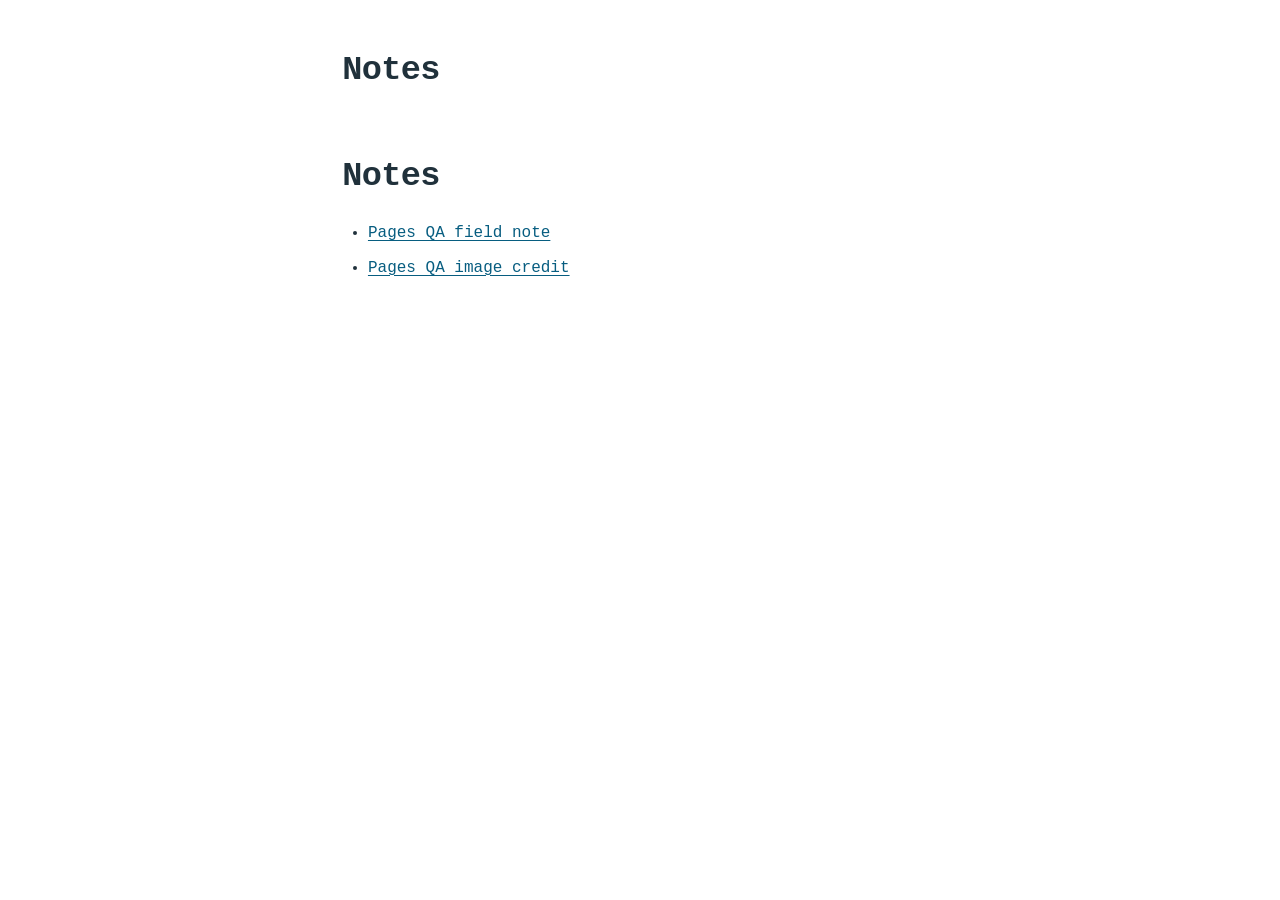
<file: docs/index.html>
<!doctype html><html lang="en"><head><meta charset="utf-8"><meta name="viewport" content="width=device-width,initial-scale=1"><meta name="referrer" content="no-referrer"><meta http-equiv="Content-Security-Policy" content="default-src 'none'; img-src 'self'; media-src 'self'; style-src 'unsafe-inline'; base-uri 'none'; form-action 'none'; object-src 'none'"><title>Notes</title><style>/* Original Seal Note reference template. This styles documents, not application chrome.
   Apply profile custom properties directly to .seal-note-document.
   data-note-theme="light" | "dark"; omit the attribute to follow the OS. */
.seal-note-document {
  --font-body: var(--document-font, "NanumGothicCoding", "Nanum Gothic Coding", "Cascadia Code", "SFMono-Regular", Consolas, "Liberation Mono", monospace);
  --font-mono: var(--editor-font, "NanumGothicCoding", "Nanum Gothic Coding", "Cascadia Code", "SFMono-Regular", Consolas, "Liberation Mono", monospace);
  --font-size: 1rem;
  --line-height: 1.8;
  --content-width: 72ch;
  --fg: #20313b;
  --muted: #52636e;
  --border: #bac8ce;
  --surface: #ffffff;
  --surface-subtle: #eef3f5;
  --accent: #075d80;
  --success: #246844;
  --warning: #805700;
  --error: #a32f38;
  color-scheme: light;
  box-sizing: border-box;
  inline-size: 100%;
  max-inline-size: var(--content-width);
  min-inline-size: 0;
  margin-inline: auto;
  padding: clamp(1.25rem, 4vw, 3rem);
  background: var(--surface);
  color: var(--fg);
  font-family: var(--font-body);
  font-size: var(--font-size);
  line-height: var(--line-height);
  text-align: start;
  overflow-wrap: anywhere;
  word-break: normal;
  hyphens: manual;
}

.seal-note-document[data-note-theme="dark"] {
  --fg: #e3edf1;
  --muted: #b3c2ca;
  --border: #526670;
  --surface: #172830;
  --surface-subtle: #213740;
  --accent: #87d4f0;
  --success: #94d7af;
  --warning: #efcf7b;
  --error: #ffafb5;
  color-scheme: dark;
}

@media (prefers-color-scheme: dark) {
  .seal-note-document:not([data-note-theme="light"]):not([data-note-theme="dark"]) {
    --fg: #e3edf1;
    --muted: #b3c2ca;
    --border: #526670;
    --surface: #172830;
    --surface-subtle: #213740;
    --accent: #87d4f0;
    --success: #94d7af;
    --warning: #efcf7b;
    --error: #ffafb5;
    color-scheme: dark;
  }
}

.seal-note-document :where(*, *::before, *::after) {
  box-sizing: border-box;
}

.seal-note-document :where(p, ul, ol, dl, blockquote, pre, table, figure, details) {
  margin-block: 0 1.25em;
}

.seal-note-document :where(h1, h2, h3, h4, h5, h6) {
  margin-block: 1.8em 0.6em;
  font-weight: 700;
  line-height: 1.35;
  letter-spacing: -0.02em;
  text-wrap: balance;
  scroll-margin-block-start: 1.5rem;
  break-after: avoid-page;
}

.seal-note-document :where(h1) { font-size: 2.1em; }
.seal-note-document :where(h2) { font-size: 1.55em; }
.seal-note-document :where(h3) { font-size: 1.25em; }
.seal-note-document :where(h4) { font-size: 1.1em; }
.seal-note-document :where(h5) { font-size: 1em; }
.seal-note-document :where(h6) { font-size: 0.95em; color: var(--muted); }
.seal-note-document > :first-child { margin-block-start: 0; }
.seal-note-document > :last-child { margin-block-end: 0; }

.seal-note-document :where(a) {
  color: var(--accent);
  text-decoration: underline;
  text-decoration-thickness: 0.08em;
  text-underline-offset: 0.2em;
}

.seal-note-document :where(a:hover) {
  text-decoration-thickness: 0.15em;
}

.seal-note-document :where(:focus-visible) {
  outline: 2px solid var(--accent);
  outline-offset: 4px;
}

.seal-note-document :where(strong) { font-weight: 700; }
.seal-note-document :where(small, figcaption, caption) { font-size: 0.875em; }
.seal-note-document :where(small, figcaption) { color: var(--muted); }
.seal-note-document :where(sup, sub) { line-height: 0; }
.seal-note-document :where(mark) { background: var(--surface-subtle); color: var(--fg); }

.seal-note-document :where(ul, ol) { padding-inline-start: 1.6em; }
.seal-note-document :where(li) { margin-block: 0.35em; }
.seal-note-document :where(li > ul, li > ol) { margin-block: 0.4em 0.7em; }
.seal-note-document :where(li > p) { margin-block-end: 0.5em; }
.seal-note-document :where(dt) { font-weight: 700; }
.seal-note-document :where(dd) { margin-inline-start: 1.5em; margin-block-end: 0.75em; }
.seal-note-document :where(.task-list-item) { list-style: none; }
.seal-note-document :where(input[type="checkbox"]) {
  inline-size: 1em;
  block-size: 1em;
  margin-inline: -1.4em 0.4em;
  vertical-align: -0.1em;
  accent-color: var(--accent);
}

.seal-note-document :where(blockquote) {
  margin-inline: 0;
  padding: 0.4em 1.1em;
  border-inline-start: 3px solid var(--accent);
  background: var(--surface-subtle);
}

.seal-note-document :where(blockquote > :last-child) { margin-block-end: 0; }
.seal-note-document :where(hr) {
  margin-block: 2rem;
  border: 0;
  border-block-start: 1px solid var(--border);
}

.seal-note-document :where(code, kbd, samp, pre) {
  font-family: var(--font-mono);
  font-size: 0.9em;
}

.seal-note-document :where(code, kbd, samp) {
  padding: 0.1em 0.3em;
  border-radius: 0.2em;
  background: var(--surface-subtle);
}

.seal-note-document :where(kbd) { border: 1px solid var(--border); }
.seal-note-document :where(pre) {
  min-inline-size: 0;
  max-inline-size: 100%;
  padding: 1rem;
  overflow-x: auto;
  border: 1px solid var(--border);
  border-radius: 0.25rem;
  background: var(--surface-subtle);
  line-height: 1.65;
  white-space: pre;
  overflow-wrap: normal;
  word-break: normal;
  tab-size: 2;
}

.seal-note-document :where(pre code) {
  padding: 0;
  background: transparent;
  font-size: 1em;
  border-radius: 0;
}

/* A bare Markdown table is its own scroll region; no renderer wrapper required.
   Give overflowing tables tabindex="0" and an accessible caption in the renderer. */
.seal-note-document :where(table) {
  display: block;
  inline-size: 100%;
  max-inline-size: 100%;
  overflow-x: auto;
  border-spacing: 0;
  border-collapse: separate;
  font-size: 0.9em;
  line-height: 1.6;
}

.seal-note-document :where(caption) {
  padding-block-end: 0.6em;
  color: var(--muted);
  font-weight: 600;
  text-align: start;
  caption-side: top;
}

.seal-note-document :where(th, td) {
  min-inline-size: 9rem;
  padding: 0.7em 0.9em;
  border-block-end: 1px solid var(--border);
  text-align: start;
  vertical-align: top;
}

.seal-note-document :where(th) {
  background: var(--surface-subtle);
  font-weight: 700;
}

.seal-note-document :where(figure) { margin-inline: 0; }
.seal-note-document :where(img, video, svg, canvas, audio, iframe) {
  max-inline-size: 100%;
}
.seal-note-document :where(img, video, svg, canvas) { block-size: auto; }
.seal-note-document :where(figure > img, figure > svg, figure > video) { display: block; }
.seal-note-document :where(figcaption) { margin-block-start: 0.6em; }
.seal-note-document :where(details) {
  padding: 0.8em 1em;
  border: 1px solid var(--border);
}
.seal-note-document :where(summary) { cursor: pointer; font-weight: 600; }
.seal-note-document :where(details[open] > summary) { margin-block-end: 0.75em; }
.seal-note-document :where(details > :last-child) { margin-block-end: 0; }

.seal-note-document :where(.footnotes, [role="doc-endnotes"]) {
  margin-block-start: 2.5rem;
  padding-block-start: 1rem;
  border-block-start: 1px solid var(--border);
  font-size: 0.875em;
}
.seal-note-document :where([role="doc-noteref"], [role="doc-backlink"], .footnote-ref, .footnote-backref) {
  scroll-margin-block: 2rem;
}

@media (max-width: 30rem) {
  .seal-note-document { padding: 1.25rem 1rem; }
  .seal-note-document :where(h1) { font-size: 1.8em; }
  .seal-note-document :where(pre) { padding: 0.8rem; }
}

@media print {
  .seal-note-document,
  .seal-note-document[data-note-theme="dark"],
  .seal-note-document:not([data-note-theme="light"]):not([data-note-theme="dark"]) {
    --fg: #000000;
    --muted: #333333;
    --border: #777777;
    --surface: #ffffff;
    --surface-subtle: #ffffff;
    --accent: #000000;
    color-scheme: light;
    max-inline-size: none;
    padding: 0;
    font-size: 11pt;
  }
  .seal-note-document :where(pre) {
    overflow: visible;
    white-space: pre-wrap;
    overflow-wrap: anywhere;
  }
  .seal-note-document :where(table) {
    display: table;
    table-layout: fixed;
    overflow: visible;
    font-size: 0.8em;
  }
  .seal-note-document :where(th, td) { min-inline-size: 0; padding: 0.4em; }
  .seal-note-document :where(thead) { display: table-header-group; }
  .seal-note-document :where(tr, figure, blockquote) { break-inside: avoid; }
  .seal-note-document :where(p) { orphans: 3; widows: 3; }
}

body{margin:0;background:#fff}.seal-note-document.compact-note{font-size:14px;line-height:1.6}img,video{max-width:100%}pre{overflow:auto}p{white-space:pre-wrap}</style></head><body><article class="seal-note-document markdown-body " data-note-theme="light"><h1>Notes</h1><h1>Notes</h1><ul><li><a href="/seal-note-pages-qa-20261114-r47/field-note.html">Pages QA field note</a></li><li><a href="/seal-note-pages-qa-20261114-r47/image-credit.html">Pages QA image credit</a></li></ul></article></body></html>
</file>
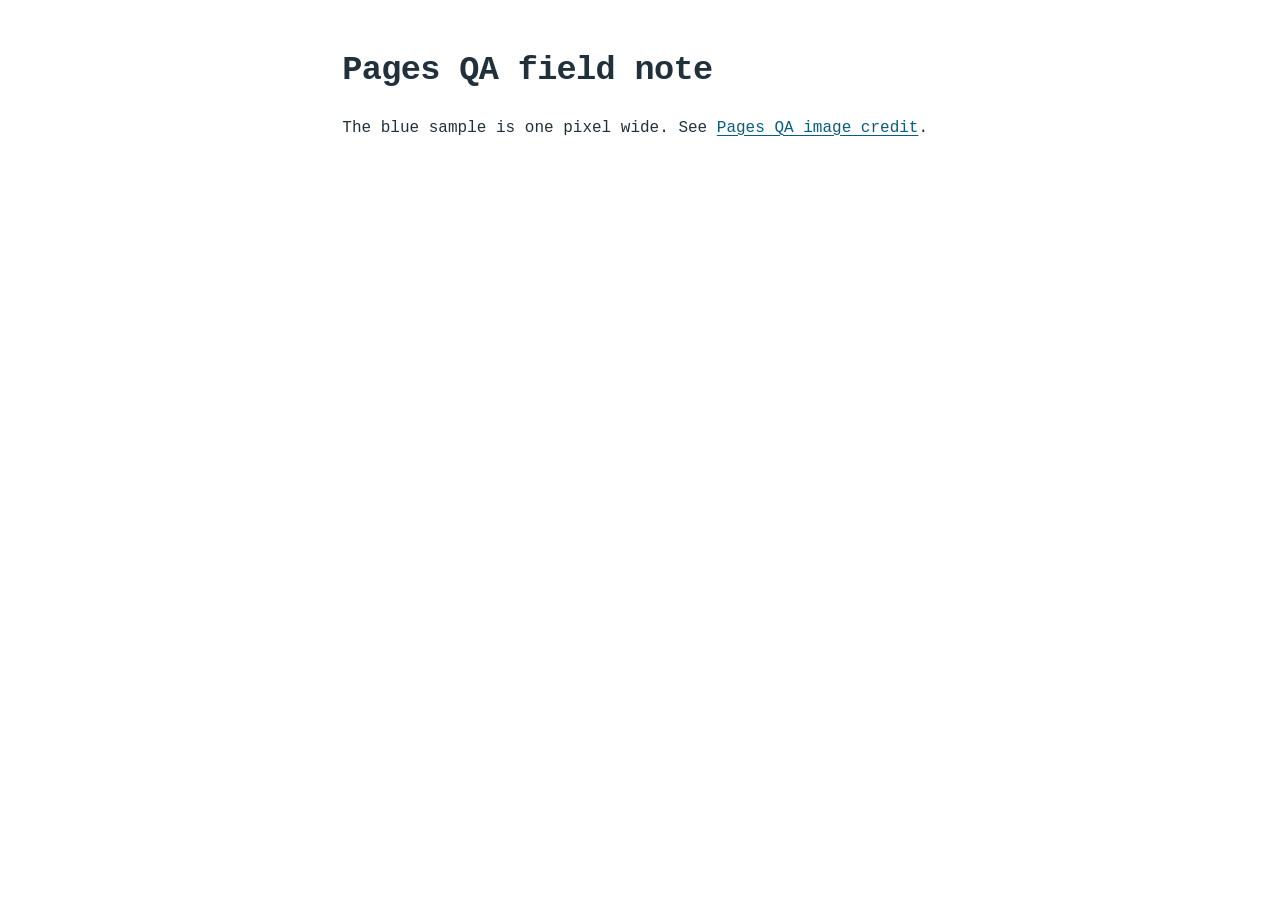
<file: docs/field-note.html>
<!doctype html><html lang="en"><head><meta charset="utf-8"><meta name="viewport" content="width=device-width,initial-scale=1"><meta name="referrer" content="no-referrer"><meta http-equiv="Content-Security-Policy" content="default-src 'none'; img-src 'self'; media-src 'self'; style-src 'unsafe-inline'; base-uri 'none'; form-action 'none'; object-src 'none'"><title>Pages QA field note</title><style>/* Original Seal Note reference template. This styles documents, not application chrome.
   Apply profile custom properties directly to .seal-note-document.
   data-note-theme="light" | "dark"; omit the attribute to follow the OS. */
.seal-note-document {
  --font-body: var(--document-font, "NanumGothicCoding", "Nanum Gothic Coding", "Cascadia Code", "SFMono-Regular", Consolas, "Liberation Mono", monospace);
  --font-mono: var(--editor-font, "NanumGothicCoding", "Nanum Gothic Coding", "Cascadia Code", "SFMono-Regular", Consolas, "Liberation Mono", monospace);
  --font-size: 1rem;
  --line-height: 1.8;
  --content-width: 72ch;
  --fg: #20313b;
  --muted: #52636e;
  --border: #bac8ce;
  --surface: #ffffff;
  --surface-subtle: #eef3f5;
  --accent: #075d80;
  --success: #246844;
  --warning: #805700;
  --error: #a32f38;
  color-scheme: light;
  box-sizing: border-box;
  inline-size: 100%;
  max-inline-size: var(--content-width);
  min-inline-size: 0;
  margin-inline: auto;
  padding: clamp(1.25rem, 4vw, 3rem);
  background: var(--surface);
  color: var(--fg);
  font-family: var(--font-body);
  font-size: var(--font-size);
  line-height: var(--line-height);
  text-align: start;
  overflow-wrap: anywhere;
  word-break: normal;
  hyphens: manual;
}

.seal-note-document[data-note-theme="dark"] {
  --fg: #e3edf1;
  --muted: #b3c2ca;
  --border: #526670;
  --surface: #172830;
  --surface-subtle: #213740;
  --accent: #87d4f0;
  --success: #94d7af;
  --warning: #efcf7b;
  --error: #ffafb5;
  color-scheme: dark;
}

@media (prefers-color-scheme: dark) {
  .seal-note-document:not([data-note-theme="light"]):not([data-note-theme="dark"]) {
    --fg: #e3edf1;
    --muted: #b3c2ca;
    --border: #526670;
    --surface: #172830;
    --surface-subtle: #213740;
    --accent: #87d4f0;
    --success: #94d7af;
    --warning: #efcf7b;
    --error: #ffafb5;
    color-scheme: dark;
  }
}

.seal-note-document :where(*, *::before, *::after) {
  box-sizing: border-box;
}

.seal-note-document :where(p, ul, ol, dl, blockquote, pre, table, figure, details) {
  margin-block: 0 1.25em;
}

.seal-note-document :where(h1, h2, h3, h4, h5, h6) {
  margin-block: 1.8em 0.6em;
  font-weight: 700;
  line-height: 1.35;
  letter-spacing: -0.02em;
  text-wrap: balance;
  scroll-margin-block-start: 1.5rem;
  break-after: avoid-page;
}

.seal-note-document :where(h1) { font-size: 2.1em; }
.seal-note-document :where(h2) { font-size: 1.55em; }
.seal-note-document :where(h3) { font-size: 1.25em; }
.seal-note-document :where(h4) { font-size: 1.1em; }
.seal-note-document :where(h5) { font-size: 1em; }
.seal-note-document :where(h6) { font-size: 0.95em; color: var(--muted); }
.seal-note-document > :first-child { margin-block-start: 0; }
.seal-note-document > :last-child { margin-block-end: 0; }

.seal-note-document :where(a) {
  color: var(--accent);
  text-decoration: underline;
  text-decoration-thickness: 0.08em;
  text-underline-offset: 0.2em;
}

.seal-note-document :where(a:hover) {
  text-decoration-thickness: 0.15em;
}

.seal-note-document :where(:focus-visible) {
  outline: 2px solid var(--accent);
  outline-offset: 4px;
}

.seal-note-document :where(strong) { font-weight: 700; }
.seal-note-document :where(small, figcaption, caption) { font-size: 0.875em; }
.seal-note-document :where(small, figcaption) { color: var(--muted); }
.seal-note-document :where(sup, sub) { line-height: 0; }
.seal-note-document :where(mark) { background: var(--surface-subtle); color: var(--fg); }

.seal-note-document :where(ul, ol) { padding-inline-start: 1.6em; }
.seal-note-document :where(li) { margin-block: 0.35em; }
.seal-note-document :where(li > ul, li > ol) { margin-block: 0.4em 0.7em; }
.seal-note-document :where(li > p) { margin-block-end: 0.5em; }
.seal-note-document :where(dt) { font-weight: 700; }
.seal-note-document :where(dd) { margin-inline-start: 1.5em; margin-block-end: 0.75em; }
.seal-note-document :where(.task-list-item) { list-style: none; }
.seal-note-document :where(input[type="checkbox"]) {
  inline-size: 1em;
  block-size: 1em;
  margin-inline: -1.4em 0.4em;
  vertical-align: -0.1em;
  accent-color: var(--accent);
}

.seal-note-document :where(blockquote) {
  margin-inline: 0;
  padding: 0.4em 1.1em;
  border-inline-start: 3px solid var(--accent);
  background: var(--surface-subtle);
}

.seal-note-document :where(blockquote > :last-child) { margin-block-end: 0; }
.seal-note-document :where(hr) {
  margin-block: 2rem;
  border: 0;
  border-block-start: 1px solid var(--border);
}

.seal-note-document :where(code, kbd, samp, pre) {
  font-family: var(--font-mono);
  font-size: 0.9em;
}

.seal-note-document :where(code, kbd, samp) {
  padding: 0.1em 0.3em;
  border-radius: 0.2em;
  background: var(--surface-subtle);
}

.seal-note-document :where(kbd) { border: 1px solid var(--border); }
.seal-note-document :where(pre) {
  min-inline-size: 0;
  max-inline-size: 100%;
  padding: 1rem;
  overflow-x: auto;
  border: 1px solid var(--border);
  border-radius: 0.25rem;
  background: var(--surface-subtle);
  line-height: 1.65;
  white-space: pre;
  overflow-wrap: normal;
  word-break: normal;
  tab-size: 2;
}

.seal-note-document :where(pre code) {
  padding: 0;
  background: transparent;
  font-size: 1em;
  border-radius: 0;
}

/* A bare Markdown table is its own scroll region; no renderer wrapper required.
   Give overflowing tables tabindex="0" and an accessible caption in the renderer. */
.seal-note-document :where(table) {
  display: block;
  inline-size: 100%;
  max-inline-size: 100%;
  overflow-x: auto;
  border-spacing: 0;
  border-collapse: separate;
  font-size: 0.9em;
  line-height: 1.6;
}

.seal-note-document :where(caption) {
  padding-block-end: 0.6em;
  color: var(--muted);
  font-weight: 600;
  text-align: start;
  caption-side: top;
}

.seal-note-document :where(th, td) {
  min-inline-size: 9rem;
  padding: 0.7em 0.9em;
  border-block-end: 1px solid var(--border);
  text-align: start;
  vertical-align: top;
}

.seal-note-document :where(th) {
  background: var(--surface-subtle);
  font-weight: 700;
}

.seal-note-document :where(figure) { margin-inline: 0; }
.seal-note-document :where(img, video, svg, canvas, audio, iframe) {
  max-inline-size: 100%;
}
.seal-note-document :where(img, video, svg, canvas) { block-size: auto; }
.seal-note-document :where(figure > img, figure > svg, figure > video) { display: block; }
.seal-note-document :where(figcaption) { margin-block-start: 0.6em; }
.seal-note-document :where(details) {
  padding: 0.8em 1em;
  border: 1px solid var(--border);
}
.seal-note-document :where(summary) { cursor: pointer; font-weight: 600; }
.seal-note-document :where(details[open] > summary) { margin-block-end: 0.75em; }
.seal-note-document :where(details > :last-child) { margin-block-end: 0; }

.seal-note-document :where(.footnotes, [role="doc-endnotes"]) {
  margin-block-start: 2.5rem;
  padding-block-start: 1rem;
  border-block-start: 1px solid var(--border);
  font-size: 0.875em;
}
.seal-note-document :where([role="doc-noteref"], [role="doc-backlink"], .footnote-ref, .footnote-backref) {
  scroll-margin-block: 2rem;
}

@media (max-width: 30rem) {
  .seal-note-document { padding: 1.25rem 1rem; }
  .seal-note-document :where(h1) { font-size: 1.8em; }
  .seal-note-document :where(pre) { padding: 0.8rem; }
}

@media print {
  .seal-note-document,
  .seal-note-document[data-note-theme="dark"],
  .seal-note-document:not([data-note-theme="light"]):not([data-note-theme="dark"]) {
    --fg: #000000;
    --muted: #333333;
    --border: #777777;
    --surface: #ffffff;
    --surface-subtle: #ffffff;
    --accent: #000000;
    color-scheme: light;
    max-inline-size: none;
    padding: 0;
    font-size: 11pt;
  }
  .seal-note-document :where(pre) {
    overflow: visible;
    white-space: pre-wrap;
    overflow-wrap: anywhere;
  }
  .seal-note-document :where(table) {
    display: table;
    table-layout: fixed;
    overflow: visible;
    font-size: 0.8em;
  }
  .seal-note-document :where(th, td) { min-inline-size: 0; padding: 0.4em; }
  .seal-note-document :where(thead) { display: table-header-group; }
  .seal-note-document :where(tr, figure, blockquote) { break-inside: avoid; }
  .seal-note-document :where(p) { orphans: 3; widows: 3; }
}

body{margin:0;background:#fff}.seal-note-document.compact-note{font-size:14px;line-height:1.6}img,video{max-width:100%}pre{overflow:auto}p{white-space:pre-wrap}</style></head><body><article class="seal-note-document markdown-body " data-note-theme="light"><h1>Pages QA field note</h1><p>The blue sample is one pixel wide. See <a href="/seal-note-pages-qa-20261114-r47/image-credit.html">Pages QA image credit</a>.</p></article></body></html>
</file>
